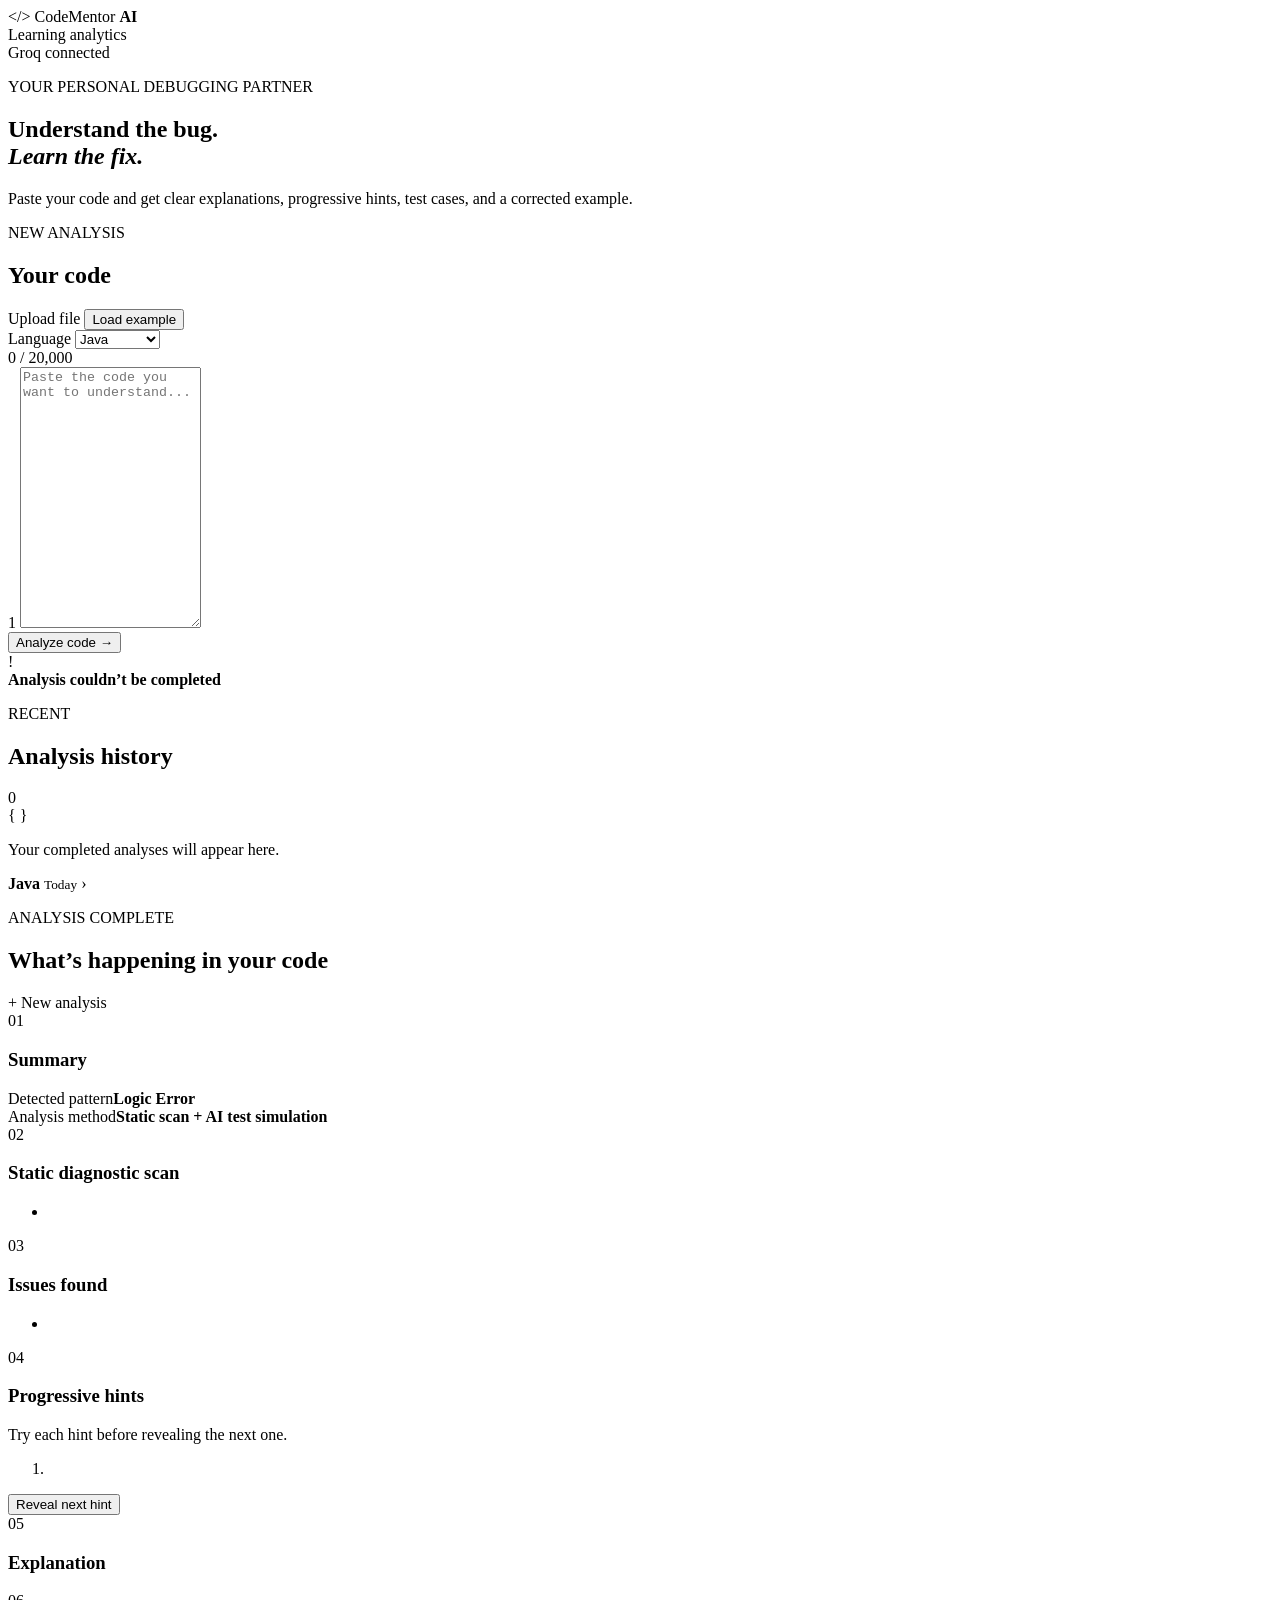
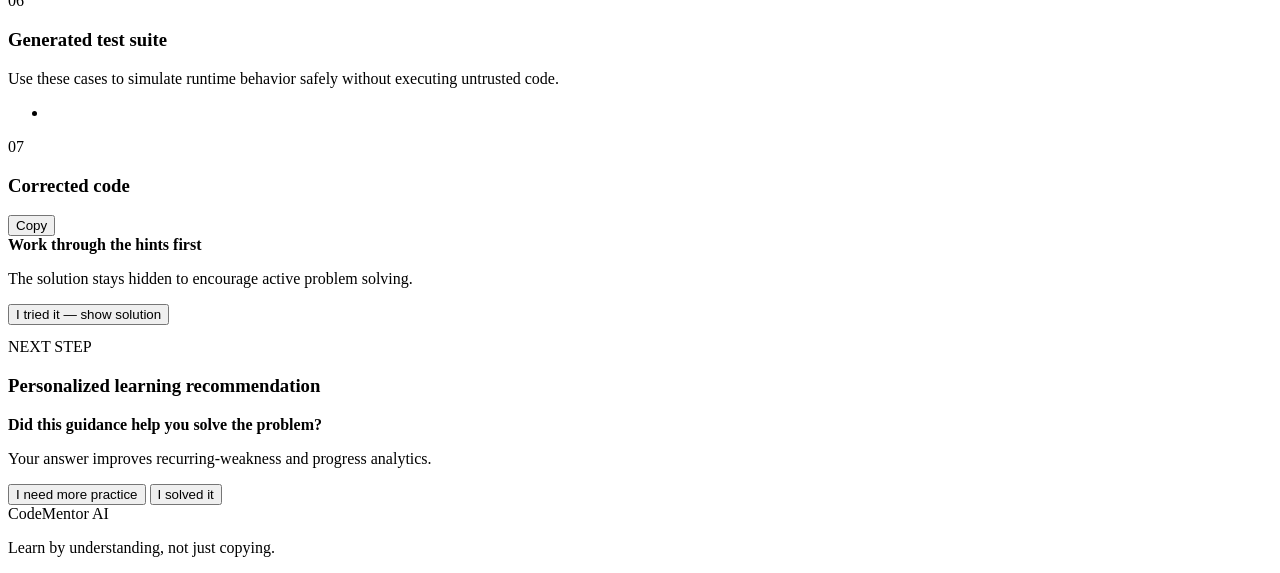
<file: src/main/resources/templates/index.html>
<!DOCTYPE html>
<html lang="en" xmlns:th="http://www.thymeleaf.org">
<head>
    <meta charset="UTF-8">
    <meta name="viewport" content="width=device-width, initial-scale=1">
    <meta name="description" content="AI-guided code debugging for students">
    <title>CodeMentor AI</title>
    <link rel="preconnect" href="https://fonts.googleapis.com">
    <link rel="preconnect" href="https://fonts.gstatic.com" crossorigin>
    <link href="https://fonts.googleapis.com/css2?family=DM+Mono:wght@400;500&family=Manrope:wght@400;500;600;700;800&display=swap" rel="stylesheet">
    <link rel="stylesheet" th:href="@{/style.css}">
    <script defer th:src="@{/app.js}"></script>
</head>
<body>
<header class="topbar">
    <a class="brand" th:href="@{/}" aria-label="CodeMentor home">
        <span class="brand-mark">&lt;/&gt;</span>
        <span>CodeMentor <strong>AI</strong></span>
    </a>
    <div class="topbar-actions">
        <a class="analytics-link" th:href="@{/analytics}">Learning analytics</a>
        <div class="status"><span></span> Groq connected</div>
    </div>
</header>

<main class="shell">
    <section class="hero">
        <p class="eyebrow">YOUR PERSONAL DEBUGGING PARTNER</p>
        <h1>Understand the bug.<br><em>Learn the fix.</em></h1>
        <p class="hero-copy">Paste your code and get clear explanations, progressive hints, test cases, and a corrected example.</p>
    </section>

    <div class="workspace">
        <section class="editor-card" aria-labelledby="editor-title">
            <div class="card-header">
                <div>
                    <p class="section-label">NEW ANALYSIS</p>
                    <h2 id="editor-title">Your code</h2>
                </div>
                <div class="editor-actions">
                    <label class="ghost-button upload-button" for="codeFile">Upload file</label>
                    <input id="codeFile" type="file" accept=".java,.py,.js,.ts,.cpp,.cc,.cs,.go,.rs,.txt" hidden>
                    <button class="ghost-button" id="exampleButton" type="button">Load example</button>
                </div>
            </div>

            <form id="analysisForm" th:action="@{/analyze}" th:object="${request}" method="post">
                <div class="field-row">
                    <div class="field language-field">
                        <label for="language">Language</label>
                        <select id="language" th:field="*{language}">
                            <option value="Java">Java</option>
                            <option value="Python">Python</option>
                            <option value="JavaScript">JavaScript</option>
                            <option value="TypeScript">TypeScript</option>
                            <option value="C++">C++</option>
                            <option value="C#">C#</option>
                            <option value="Go">Go</option>
                            <option value="Rust">Rust</option>
                        </select>
                    </div>
                    <span class="character-count"><span id="characterCount">0</span> / 20,000</span>
                </div>

                <div class="code-wrap">
                    <span class="line-number" aria-hidden="true">1</span>
                    <textarea id="code" th:field="*{code}" rows="17" maxlength="20000"
                              spellcheck="false" required
                              placeholder="Paste the code you want to understand..."></textarea>
                </div>

                <button class="primary-button" id="analyzeButton" type="submit">
                    <span class="button-label">Analyze code</span>
                    <span class="button-loading" hidden><i></i> Thinking…</span>
                    <span aria-hidden="true">→</span>
                </button>
            </form>

            <div class="error" role="alert" th:if="${errorMessage != null}">
                <span class="error-icon">!</span>
                <div><strong>Analysis couldn’t be completed</strong><p th:text="${errorMessage}"></p></div>
            </div>
        </section>

        <aside class="history-card">
            <div class="card-header compact">
                <div>
                    <p class="section-label">RECENT</p>
                    <h2>Analysis history</h2>
                </div>
                <span class="history-count" th:text="${#lists.size(history)}">0</span>
            </div>

            <div class="empty-history" th:if="${#lists.isEmpty(history)}">
                <span>{ }</span>
                <p>Your completed analyses will appear here.</p>
            </div>

            <nav class="history-list" aria-label="Recent analyses" th:unless="${#lists.isEmpty(history)}">
                <a class="history-item" th:each="item : ${history}" th:href="@{/history/{id}(id=${item.id})}">
                    <span class="language-dot" th:classappend="${#strings.toLowerCase(item.language).replace('+','p').replace('#','sharp')}"></span>
                    <span class="history-main">
                        <strong th:text="${item.language}">Java</strong>
                        <small th:text="${#temporals.format(item.createdAt, 'MMM d · h:mm a')}">Today</small>
                    </span>
                    <span aria-hidden="true">›</span>
                </a>
            </nav>
        </aside>
    </div>

    <section class="results" id="results" th:if="${result != null}">
        <div class="result-heading">
            <div>
                <p class="section-label" th:text="${viewingHistory == true ? 'SAVED ANALYSIS' : 'ANALYSIS COMPLETE'}">ANALYSIS COMPLETE</p>
                <h2>What’s happening in your code</h2>
            </div>
            <a class="ghost-button new-analysis" th:href="@{/}">+ New analysis</a>
        </div>

        <article class="summary-panel">
            <span class="result-number">01</span>
            <div><h3>Summary</h3><p th:text="${result.summary}"></p></div>
        </article>

        <div class="insight-strip">
            <div><span>Detected pattern</span><strong th:text="${result.mistakeCategory}">Logic Error</strong></div>
            <div><span>Analysis method</span><strong>Static scan + AI test simulation</strong></div>
        </div>

        <article class="result-panel static-panel">
            <div class="panel-title"><span class="result-number">02</span><h3>Static diagnostic scan</h3></div>
            <ul><li th:each="finding : ${result.staticFindings}" th:text="${finding}"></li></ul>
        </article>

        <div class="result-grid">
            <article class="result-panel issues-panel">
                <div class="panel-title"><span class="result-number">03</span><h3>Issues found</h3></div>
                <ul class="issue-list"><li th:each="issue : ${result.issues}" th:text="${issue}"></li></ul>
            </article>
            <article class="result-panel hints-panel">
                <div class="panel-title"><span class="result-number">04</span><h3>Progressive hints</h3></div>
                <p class="hint-intro">Try each hint before revealing the next one.</p>
                <ol class="hint-list staged-hints">
                    <li th:each="hint, stat : ${result.hints}" th:classappend="${stat.index > 0 ? 'locked-hint' : ''}" th:text="${hint}"></li>
                </ol>
                <button class="ghost-button reveal-hint" type="button">Reveal next hint</button>
            </article>
        </div>

        <article class="result-panel explanation-panel">
            <div class="panel-title"><span class="result-number">05</span><h3>Explanation</h3></div>
            <p th:text="${result.explanation}"></p>
        </article>

        <div class="result-grid lower-grid">
            <article class="result-panel test-panel">
                <div class="panel-title"><span class="result-number">06</span><h3>Generated test suite</h3></div>
                <p class="test-note">Use these cases to simulate runtime behavior safely without executing untrusted code.</p>
                <ul><li th:each="test : ${result.testCases}" th:text="${test}"></li></ul>
            </article>
            <article class="code-panel solution-panel is-locked">
                <div class="code-panel-header">
                    <div><span class="result-number">07</span><h3>Corrected code</h3></div>
                    <button class="copy-button" type="button" data-copy-target="correctedCode">Copy</button>
                </div>
                <div class="solution-lock">
                    <strong>Work through the hints first</strong>
                    <p>The solution stays hidden to encourage active problem solving.</p>
                    <button class="primary-button show-solution" type="button">I tried it — show solution</button>
                </div>
                <pre id="correctedCode"><code th:text="${result.correctedCode}"></code></pre>
            </article>
        </div>

        <article class="recommendation-card">
            <span class="result-number">NEXT STEP</span>
            <div><h3>Personalized learning recommendation</h3><p th:text="${result.learningRecommendation}"></p></div>
        </article>

        <form class="progress-card" th:if="${submissionId != null}" th:action="@{/history/{id}/progress(id=${submissionId})}" method="post">
            <div><strong>Did this guidance help you solve the problem?</strong><p>Your answer improves recurring-weakness and progress analytics.</p></div>
            <input type="hidden" name="hintsViewed" id="hintsViewed" value="1">
            <div class="progress-actions">
                <button name="status" value="NEEDS_PRACTICE" type="submit" class="ghost-button">I need more practice</button>
                <button name="status" value="SOLVED" type="submit" class="primary-button compact-button">I solved it</button>
            </div>
        </form>
    </section>
</main>

<footer><span>CodeMentor AI</span><p>Learn by understanding, not just copying.</p></footer>
</body>
</html>
</file>
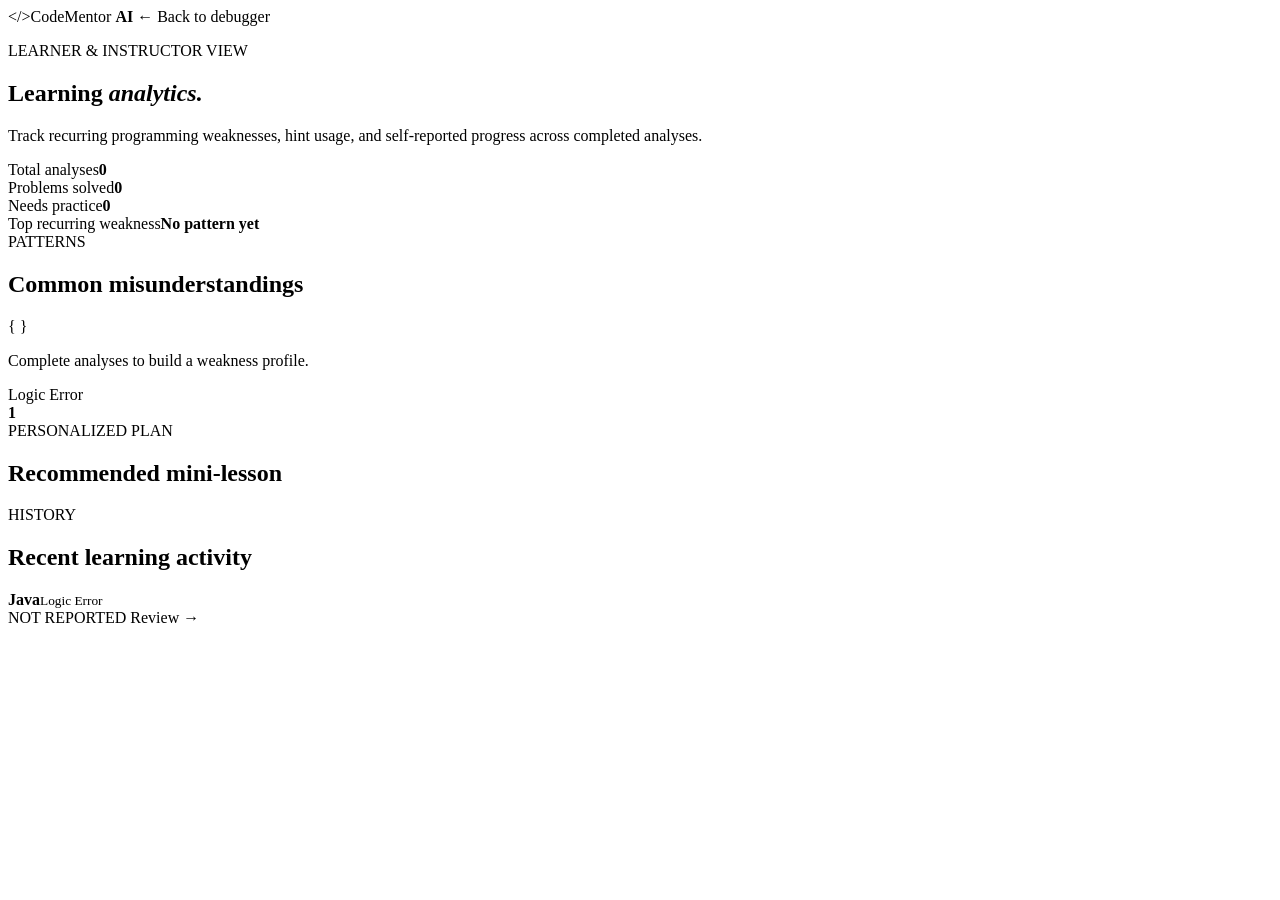
<file: src/main/resources/templates/analytics.html>
<!DOCTYPE html>
<html lang="en" xmlns:th="http://www.thymeleaf.org">
<head>
    <meta charset="UTF-8">
    <meta name="viewport" content="width=device-width, initial-scale=1">
    <title>Learning Analytics · CodeMentor AI</title>
    <link rel="preconnect" href="https://fonts.googleapis.com">
    <link rel="preconnect" href="https://fonts.gstatic.com" crossorigin>
    <link href="https://fonts.googleapis.com/css2?family=DM+Mono:wght@400;500&family=Manrope:wght@400;500;600;700;800&display=swap" rel="stylesheet">
    <link rel="stylesheet" th:href="@{/style.css}">
</head>
<body>
<header class="topbar">
    <a class="brand" th:href="@{/}"><span class="brand-mark">&lt;/&gt;</span><span>CodeMentor <strong>AI</strong></span></a>
    <a class="ghost-button" th:href="@{/}">← Back to debugger</a>
</header>

<main class="shell analytics-page">
    <section class="hero analytics-hero">
        <p class="eyebrow">LEARNER &amp; INSTRUCTOR VIEW</p>
        <h1>Learning <em>analytics.</em></h1>
        <p class="hero-copy">Track recurring programming weaknesses, hint usage, and self-reported progress across completed analyses.</p>
    </section>

    <section class="metric-grid">
        <article class="metric-card"><span>Total analyses</span><strong th:text="${analytics.totalSubmissions}">0</strong></article>
        <article class="metric-card"><span>Problems solved</span><strong th:text="${analytics.solved}">0</strong></article>
        <article class="metric-card"><span>Needs practice</span><strong th:text="${analytics.needsPractice}">0</strong></article>
        <article class="metric-card accent-metric"><span>Top recurring weakness</span><strong th:text="${analytics.topWeakness}">No pattern yet</strong></article>
    </section>

    <div class="analytics-grid">
        <section class="result-panel">
            <div class="panel-title"><span class="result-number">PATTERNS</span><h2>Common misunderstandings</h2></div>
            <div class="empty-history" th:if="${#maps.isEmpty(analytics.categoryCounts)}"><span>{ }</span><p>Complete analyses to build a weakness profile.</p></div>
            <div class="pattern-list" th:unless="${#maps.isEmpty(analytics.categoryCounts)}">
                <div class="pattern-row" th:each="entry : ${analytics.categoryCounts}">
                    <span th:text="${entry.key}">Logic Error</span>
                    <div class="pattern-track"><i th:style="|width: ${entry.value * 100 / analytics.totalSubmissions}%|"></i></div>
                    <strong th:text="${entry.value}">1</strong>
                </div>
            </div>
        </section>

        <section class="recommendation-card analytics-recommendation">
            <span class="result-number">PERSONALIZED PLAN</span>
            <div><h2>Recommended mini-lesson</h2><p th:text="${analytics.recommendation}"></p></div>
        </section>
    </div>

    <section class="result-panel recent-table">
        <div class="panel-title"><span class="result-number">HISTORY</span><h2>Recent learning activity</h2></div>
        <div class="activity-row" th:each="item : ${history}">
            <span class="language-dot"></span>
            <div><strong th:text="${item.language}">Java</strong><small th:text="${item.mistakeCategory ?: 'General Debugging'}">Logic Error</small></div>
            <span class="activity-status" th:text="${#strings.replace(item.progressStatus ?: 'NOT_REPORTED', '_', ' ')}">NOT REPORTED</span>
            <a th:href="@{/history/{id}(id=${item.id})}">Review →</a>
        </div>
    </section>
</main>
</body>
</html>
</file>
